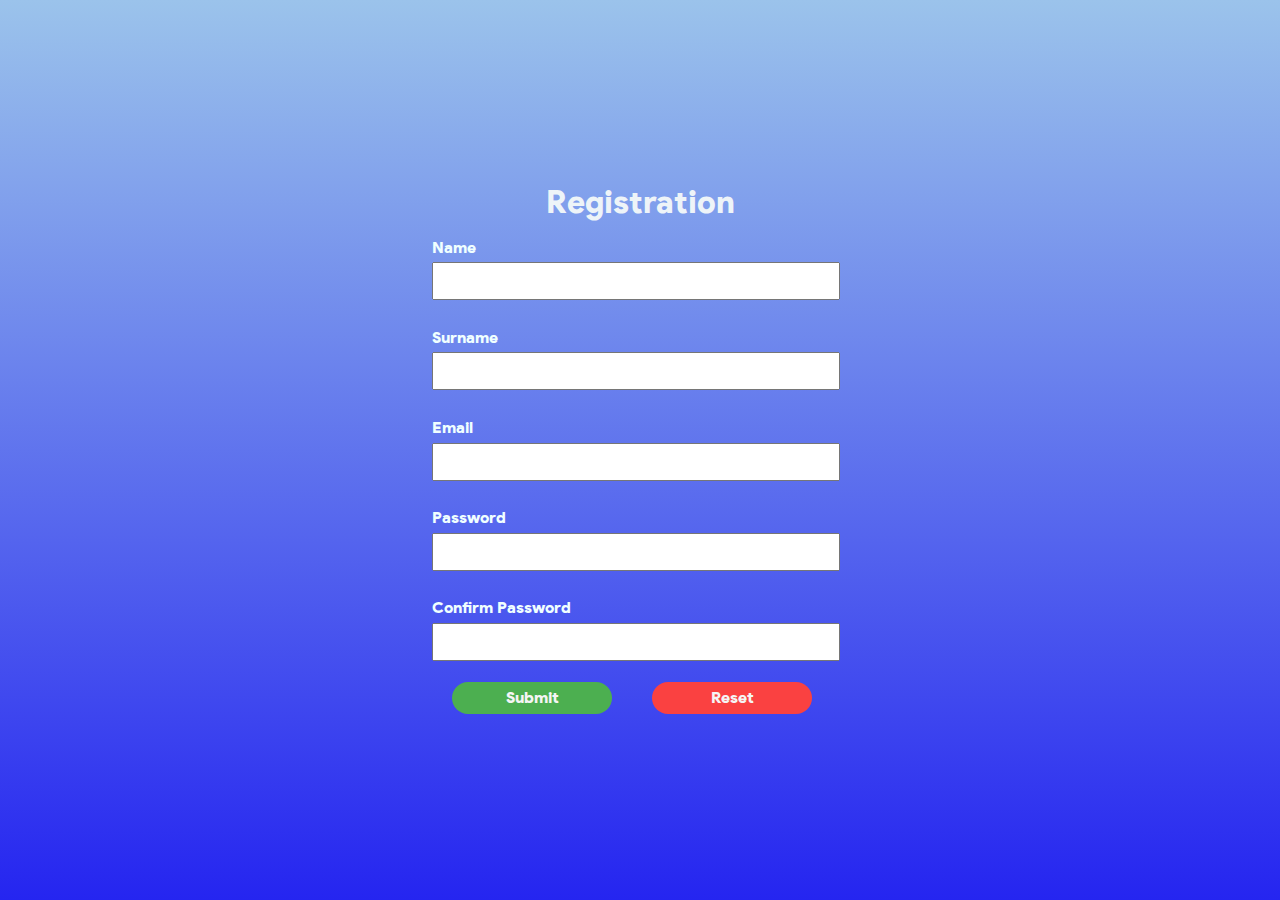
<file: Practical 4/index.html>
<!DOCTYPE html>
<html lang="en">

<head>
    <meta charset="UTF-8">
    <meta http-equiv="X-UA-Compatible" content="IE=edge">
    <meta name="view-port" content="width=device-width, initial-scale=1.0">
    <title>Document</title>
    <script src="logic.js" defer></script>
    <link rel="stylesheet" href="normalize.css">
    <link rel="stylesheet" href="style.css">
</head>

<body>
    <h1>Registration</h1>
    <div id="content">
        <div id="formSection">

            <form id="form">
                <label for="name">Name</label>
                <div>
                    <input type="text" name="name" id="name">
                </div>
                <br>
                <label for="surname">Surname</label>
                <input type="text" name="surname" id="sirname">
                <br>
                <label for="email">Email</label>
                <input type="email" name="email" id="email" required>
                <br>
                <label for="password">Password</label>
                <input type="password" name="password" id="password">
                <br>
                <label for="confirm">Confirm Password</label>
                <input type="password" name="confirm" id="confirm">
                <div id="buttons">
                    <button onclick="validate()">Submit</button>
                    <button onclick="clearTextField()">Reset</button>
                </div>
            </form>
        </div>
        <div id="validatorIndicator">
            <p></p>
            <p></p>
            <p></p>
            <p></p>
            <p></p>
        </div>
    </div>

</body>

</html>
</file>
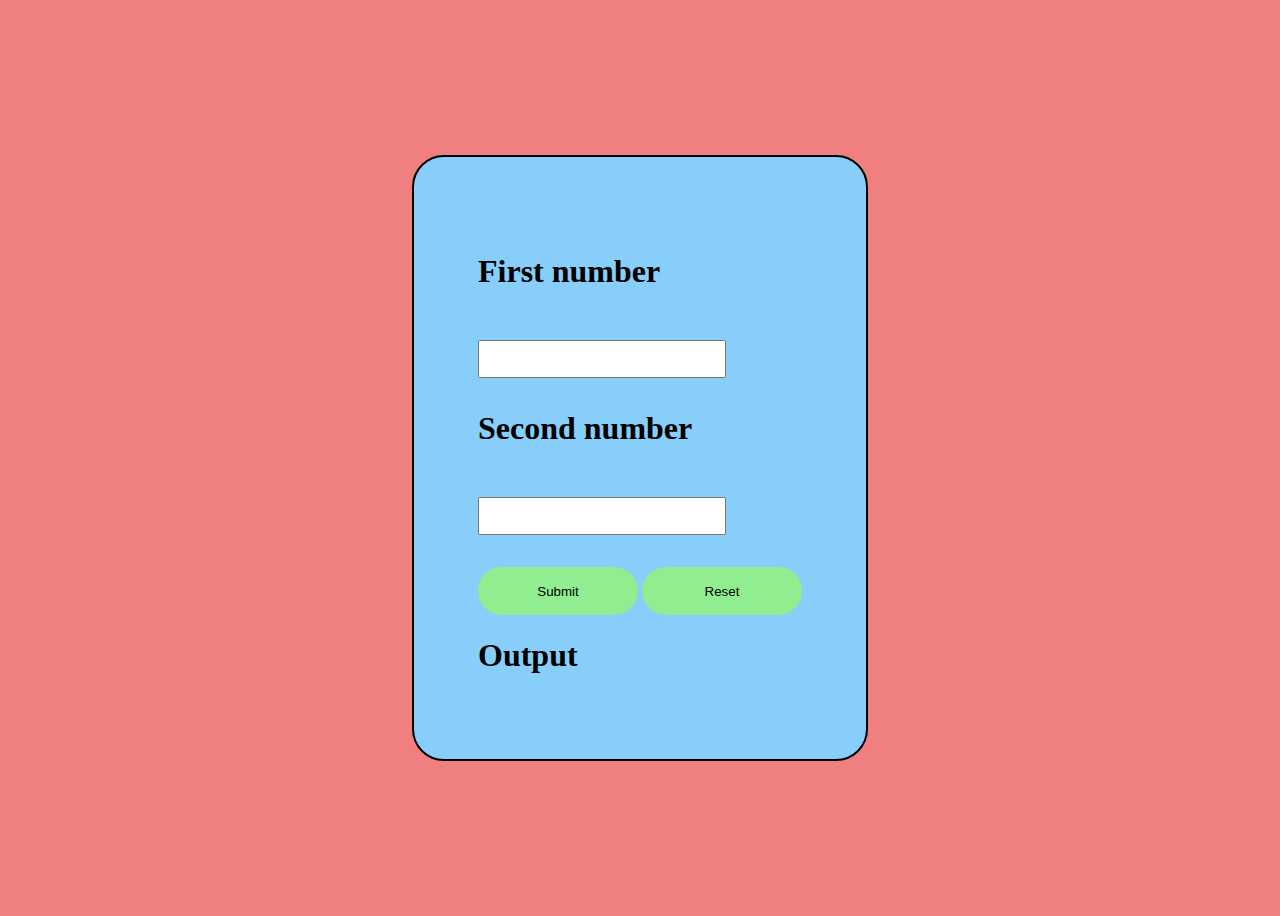
<file: practical1/index.html>
<!DOCTYPE html>
<html lang="en">
<head>
    <meta charset="UTF-8">
    <meta http-equiv="X-UA-Compatible" content="IE=edge">
    <meta name="viewport" content="width=device-width, initial-scale=1.0">
    <title>Addition</title>
    <link rel="stylesheet" href="style.css"></link>
    <script defer src="index.js"></script>
</head>
<body>
<div id="div1">
   <form>
        <p>First number</p>
        <br>
        <input  id="first" type="number"/>
        <br>
        <p>Second number</p>
        <br>
        <input id="second" type="number"/>
        <br>
        <button class="b1" onclick="add()">Submit</button>
        <button  class="b2" onclick="clearInput()">Reset</button>

        <h1>Output</h1>
        <div id="output"></div>
    </form>

</div>
    
</body>
</html>
</file>
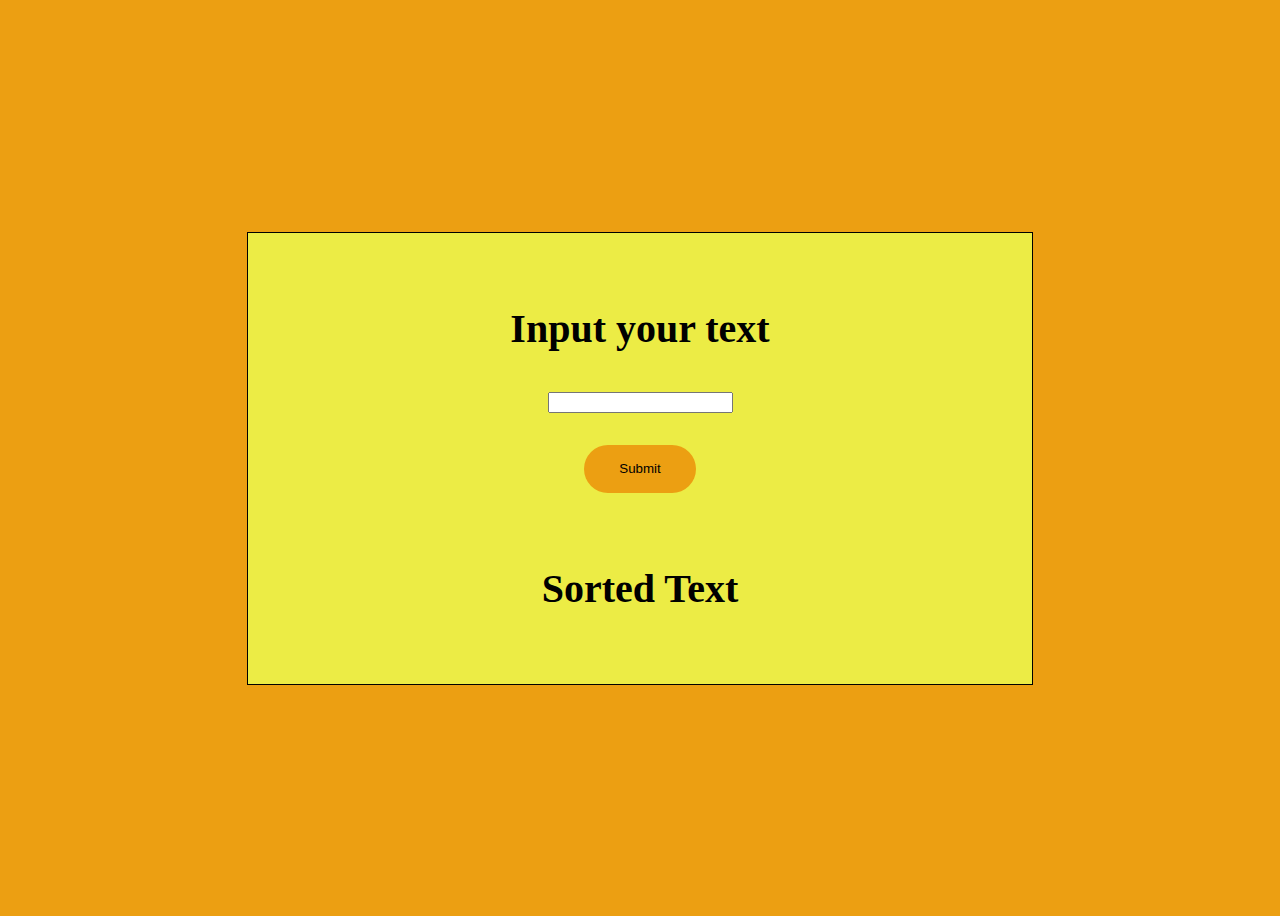
<file: practical3/index.html>
<!DOCTYPE html>
<html lang="en">
<head>
    <meta charset="UTF-8">
    <meta http-equiv="X-UA-Compatible" content="IE=edge">
    <meta name="viewport" content="width=device-width, initial-scale=1.0">
    <title>Document</title>
    <script src="logic.js" defer></script>
    <link rel="stylesheet" href="style.css"/>
</head>
<body>
    <div id="root">
    <p id="header">Input your text</p>
    <input id="text" type="text"/>
    <button id="submitB" onclick="sort()">Submit</button>
    <p id="header2">Sorted Text</p>
    <div id="sorted"></div>
</div>
</body>
</html>
</file>
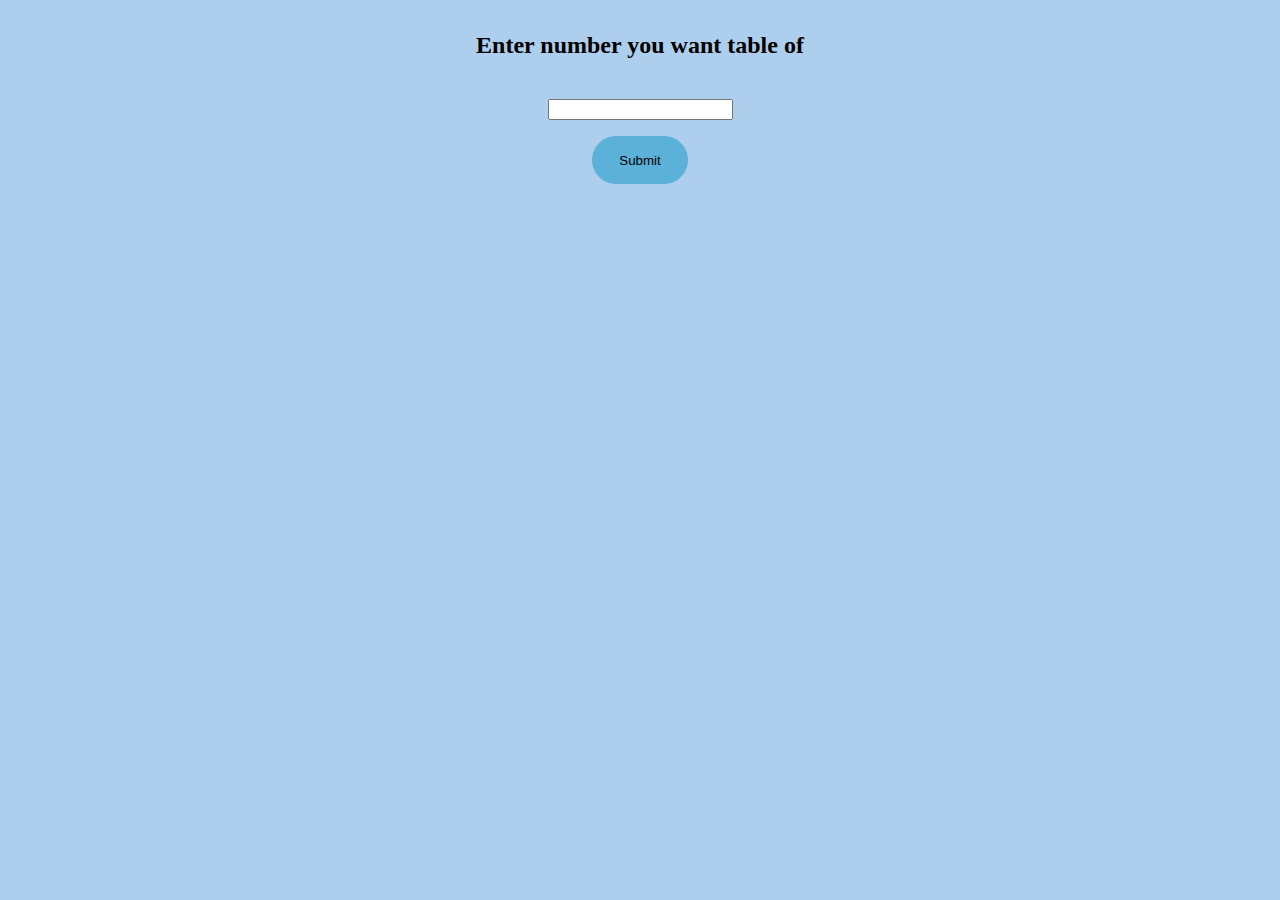
<file: practical2/practical2.html>
<!DOCTYPE html>
<html lang="en">
<head>
    <meta charset="UTF-8">
    <meta http-equiv="X-UA-Compatible" content="IE=edge">
    <meta name="viewport" content="width=device-width, initial-scale=1.0">
    <title>Document</title>
    <script src="logic.js" defer></script>
    <link rel="stylesheet" href="style.css"/>
</head>
<body>
    <div id="parent">
        <p>Enter number you want table of</p>
        <input type="number" id="input"/>
        <button id="submitB" onclick="getBaseInput()">Submit</button>

        <div id="table"></div>
    </div>
</body>
</html>
</file>
<file: Practical 4/style.css>
@font-face {
    font-family: OpenFontBold;
    src: url("fonts/ProductSans-Bold.woff");
}

@font-face {
    font-family: OpenFont;
    src: url("fonts/ProductSans-Black.woff");
}

@font-face {
    font-family: OpenFontReg;
    src: url("fonts/ProductSans-Regular.woff");
}

#formSection {
width: 65vw;
  display: flex;
  justify-content: flex-end;
 
}

input{
    width: 25rem;
    height: 2rem;
}

#form{
    display: flex;
    flex-direction: column;
    justify-content: space-around;
    height: 30rem;
    width: 25rem;
}

#content{
    display: flex;
}

#validatorIndicator{
   
    height: 24rem;
    margin-top: 2rem;
    margin-left: 1rem;
    width: 25rem;
    display: flex;
    flex-direction: column;
    justify-content: space-between;
}

#validatorIndicator>p{
    color: rgb(238, 86, 86);
    font-weight: 700;
    font-family: OpenFontReg;
    
}
body {
    display: flex;
    flex-direction: column;
    height: 100vh;
    justify-content: center;
    background-image: linear-gradient(#9bc3eb,rgb(37, 37, 240));
    color: azure;
    font-family: OpenFont;
}

#buttons{
    display: flex;
    justify-content: space-around;
    width: 100%;
    margin-top: 1rem;
}

#buttons>button{
    border: 0;
    height: 2rem;
    width: 10rem;
    border-radius: 2rem;
    color: whitesmoke;

}

#buttons :nth-child(1){
    background: #4CAF50;
}

#buttons :nth-child(2){
    background:  rgb(250,65,65);
}

h1{
    padding: 0;
margin: 0;
  margin-bottom: 0px;
text-align: center;
margin-bottom: 1rem;
color: rgb(238, 244, 248);
}
</file>
<file: practical1/style.css>
.b1,.b2{
    height: 3rem;
    width: 10rem;
margin-top: 2rem;    
background-color: lightgreen;
    border: 0;
    border-radius: 30rem;

}

body{
    background: lightcoral;
}

p{
    font-weight: bold;
    font-size: 2rem;
}

#div1{
    display: flex;
    height: 100vh;
    justify-content: center;
    align-items: center;
    align-content: center;
}

form{
    padding: 4rem;
    border: 2px solid black;
    border-radius: 2rem;
    background: lightskyblue;
}

input{
    width:  15rem;
    height: 2rem;
}

#output{
    font-size: 2rem;
    font-weight: bold;
}
</file>
<file: practical3/style.css>
#root{
    display: flex;
    flex-direction: column;
    align-items: center;
    justify-content: center;
    /* gap: 2rem; */
    padding: 2rem;
    background-color: rgb(236, 236, 69);
    border: 1px solid black;
    width: 45rem;
   
}

body{
    display: flex;
    justify-content: center;
    align-items: center;
    height: 100vh;
    background-color: #ec9f12;
}


#header{
    font-size: 2.5rem;
    font-weight: bold;
}

#submitB{
    border: 0;
    margin-bottom: 2rem;
    margin-top: 2rem;
    background: #ec9f12;
    height: 3rem;
    border-radius: 3rem;
    width: 7rem;
}

#header2{
    font-size: 2.5rem;
    font-weight: bold;
}

.output{
    font-size: 2rem;
    color: red;
    font-weight: bold;
}
</file>
<file: practical2/style.css>
#table{
width: 50vw;
border-color: red;
border: 2rem;
display: grid;
column-gap: 0;
grid-template-columns: repeat(2,1fr);
}


.tableData{
    border :1px solid black;
display: flex;
    justify-content: center;
    align-items: center;
    height: 100%;

}

p{
    font-weight: 900;

}

#parent{    display: flex;
    justify-content: center;
    align-items: center;
    flex-direction: column;
    gap: 1rem;
    font-size: 1.5rem;}

    body{
        background-color: #adcfed;
    }

    #submitB{    border: 0;
        height: 3rem;
        border-radius: 3rem;
        background: #5bb1d7;
        width: 6rem;}
</file>
